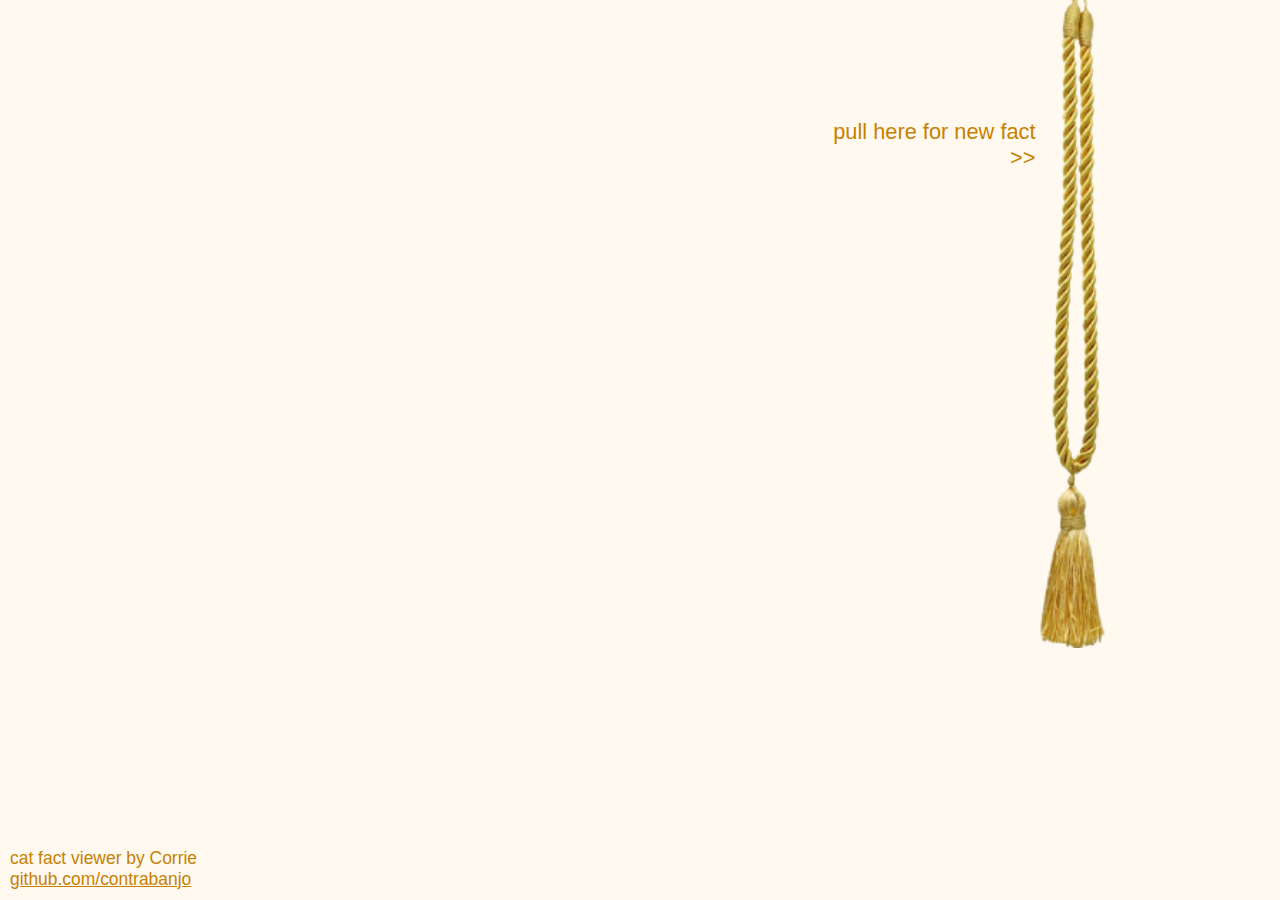
<file: index.html>
<!DOCTYPE html>
<html>
<head>
  <link rel="stylesheet" href="styles.css">
</head>
<body>

<div id="fact-container">
  <div class="filler"><p>cat fact viewer by Corrie</p><a href="https://github.com/contrabanjo">github.com/contrabanjo</a></div>
  <div id="center">
    <div id="left" class="left"></div>
    <p id="fact"></p>
    <div id="right" class="right"><span>pull here for new fact <span>>></span></span></div>
  </div> 
  <div class="filler"><div id="pullcord"><img src="./pullcord.png"/><img id="paw" src="./paw.png"/></div></div>
</div>

</body>

<script src="script.js"></script>
</file>
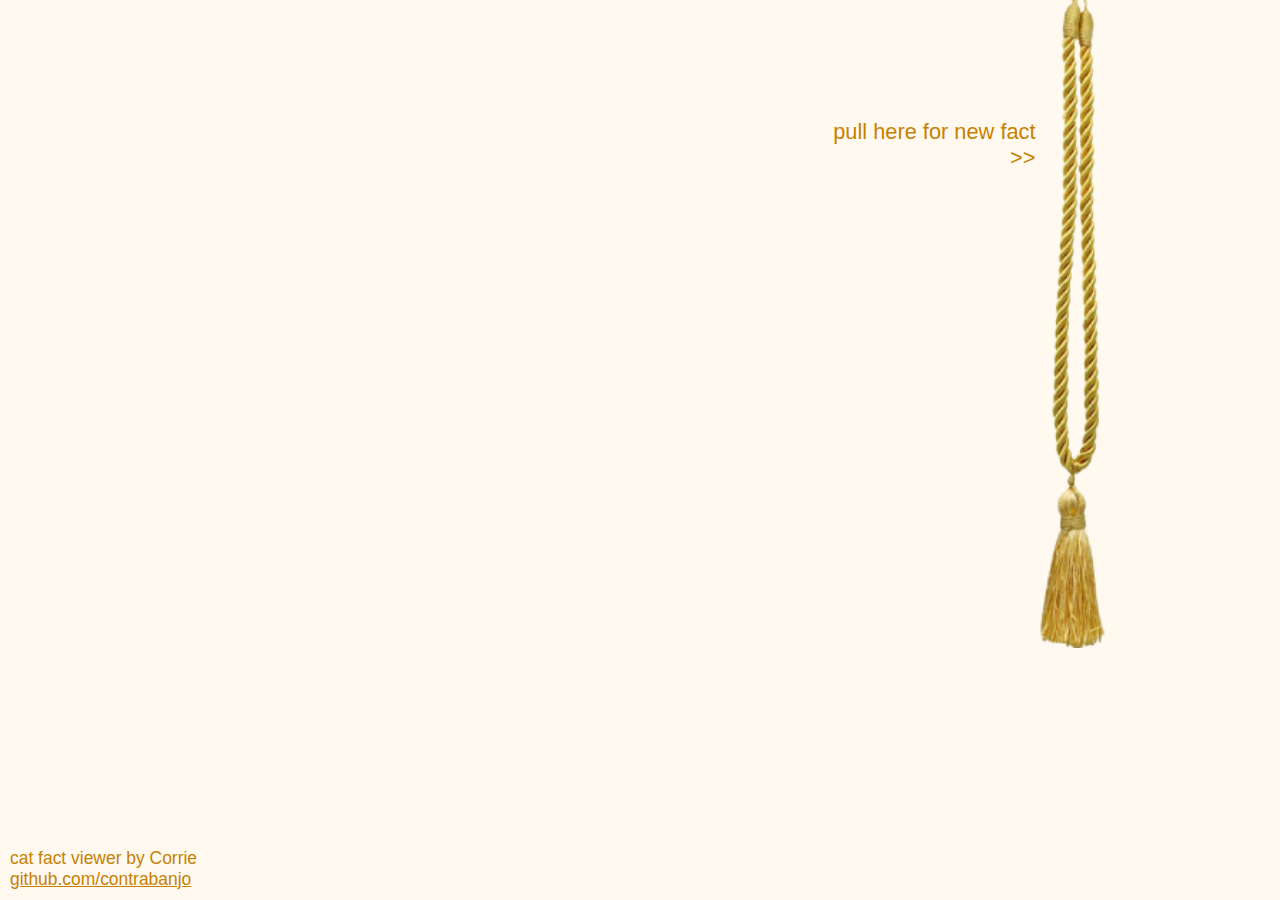
<file: index.html.html>
<!DOCTYPE html>
<html>
<head>
  <link rel="stylesheet" href="styles.css">
</head>
<body>

<div id="fact-container">
  <div class="filler"><p id="display-warning"></p><p>cat fact viewer by Corrie</p><a href="https://github.com/contrabanjo">github.com/contrabanjo</a></div>
  <div id="center">
    <div id="left" class="left"></div>
    <p id="fact"></p>
    <div id="right" class="right"><span>pull here for new fact <span>>></span></span></div>
  </div> 
  <div class="filler"><div id="pullcord"><img src="./pullcord.png"/><img id="paw" src="./paw.png"/></div></div>
</div>

</body>

<script src="script.js"></script>
</file>
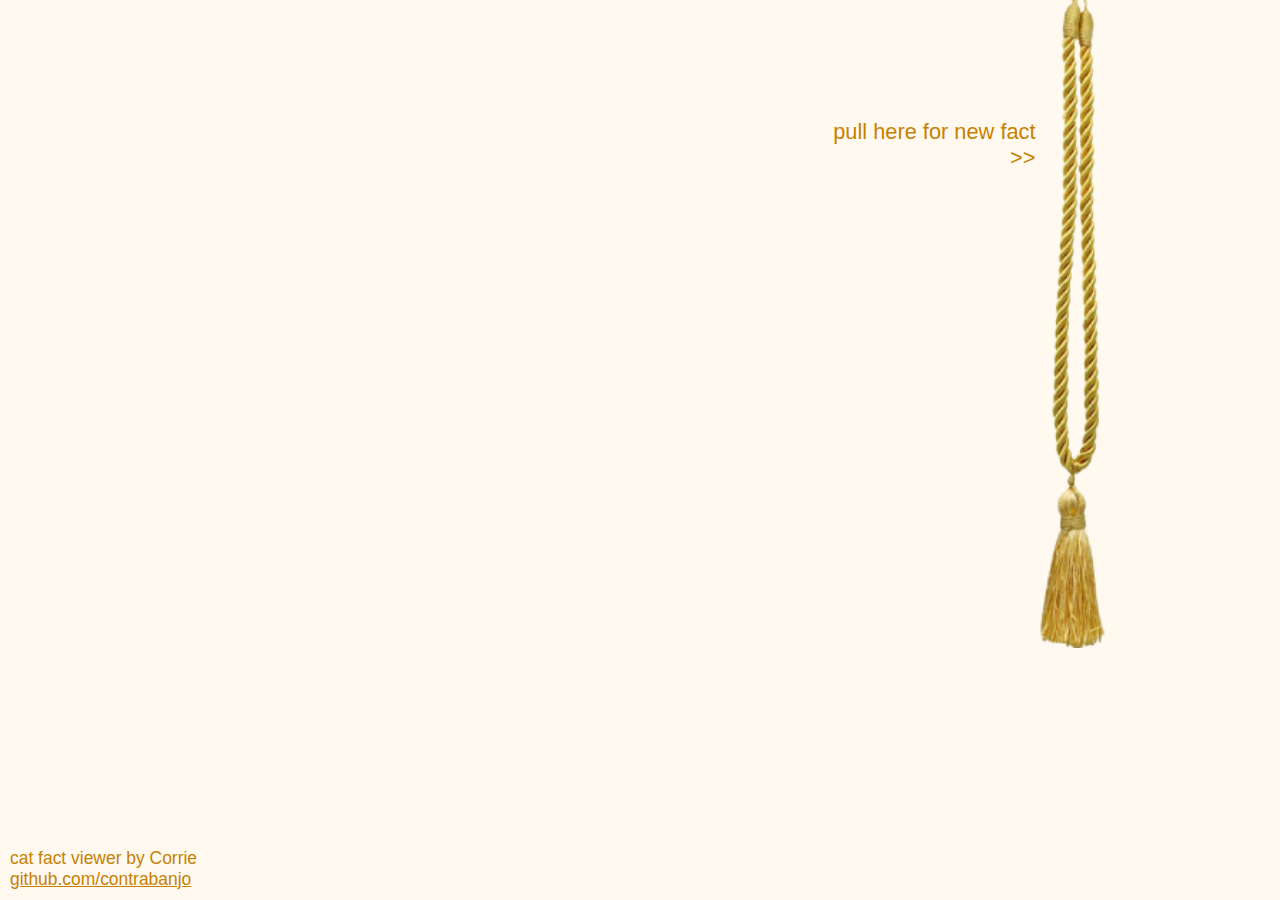
<file: main.html>
<!DOCTYPE html>
<html>
<head>
  <link rel="stylesheet" href="styles.css">
</head>
<body>

<div id="fact-container">
  <div class="filler"><p>cat fact viewer by Corrie</p><a href="https://github.com/contrabanjo">github.com/contrabanjo</a></div>
  <div id="center">
    <div id="left" class="left"></div>
    <p id="fact"></p>
    <div id="right" class="right"><span>pull here for new fact <span>>></span></span></div>
  </div> 
  <div class="filler"><div id="pullcord"><img src="./pullcord.png"/><img id="paw" src="./paw.png"/></div></div>
</div>

</body>

<script src="script.js"></script>
</file>
<file: styles.css>
html, body {
  margin: 0;
  padding: 0;
  box-sizing: border-box;

  height: 100%;
}

#fact-container{
    position: relative;
    height: 100%;
    
    background: bisque;
    color: #c78100;
    
    display: grid;
    grid-template-rows: 1fr;
    grid-template-columns: 0.5fr 1.61803398875fr 0.5fr;
    justify-content: center;
    
    font-family: sans-serif;
    font-size: calc(1vw + 1vh);    

    overflow: hidden;
}

#center{
    position: relative;
    display: flex;
    align-items: center;
    justify-content: center;
    
    background: url(https://cataas.com/cat/gif);
    background-size: cover;
    background-position: center;

    overflow: hidden; 
}

#center p {
  background: #00000057;
  color: white;
  
  font-weight: bolder;
  font-size: calc(1.5vw + 1.5vh);  
  text-align: left;
  
  padding: 40% 30% 2% 10%;
}


#left, #right {
  background: #fff9f0;
  width: 51%;
  height: 100%;
  position: absolute;
}

#right {
  padding-top: 30%
}

#right span {
  display: block;
  text-align: right;
}

.right {  
  right: 0;
}

.left {
  left: 0;
}

.filler {
  background: #fff9f0
}

.filler:first-child{
  font-size: calc(0.8vw + 0.8vh);
  display: grid;
  align-content: end;
  padding: 10px; 
}

.filler a {
  color:  #c78100; 
}

.filler p {
  margin: 0;
}

.left-open {
   left: -51%;

   animation-name: open-left;
   animation-duration: 3s;
}

@keyframes open-left {
  from {
    left: 0;
  }

  to {
    left: -51%;
  }
}

.left-close {
   left: 0;
   animation-name: close-left;
   animation-duration: 3s;
}

@keyframes close-left {
  from {
    left: -51%;
  }

  to {
    left: 0;
  }
}


.right-open {
  right: -51%;  

  animation-name: open-right;
  animation-duration: 3s;
}

@keyframes open-right {
  from {
    right: 0;
  }

  to {
    right: -51%;
  }
}

.right-close {
  right: 0;
  
  animation-name: close-right;
  animation-duration: 3s;
}

@keyframes close-right {
  from {
    right: -51%;
  }

  to {
    right: 0;
  }
}



#pullcord {
  position: relative;
  height: 100%;
  z-index: 100;  
}

#pullcord img:first-of-type {
  transform: translate(0, -10%);
  height: 80%;
}

#paw {
  height: 35%;
  position: absolute;
  bottom: -35%;
  left: 0;
}

#pullcord:hover #paw{
  bottom: 0;
  transition: bottom 1s;
}

#pullcord:not(:hover) #paw{
  bottom: -35%;
  transition: bottom 1s;
}

#pullcord:active{
  transform: translate(0, 15px)
}
</file>
